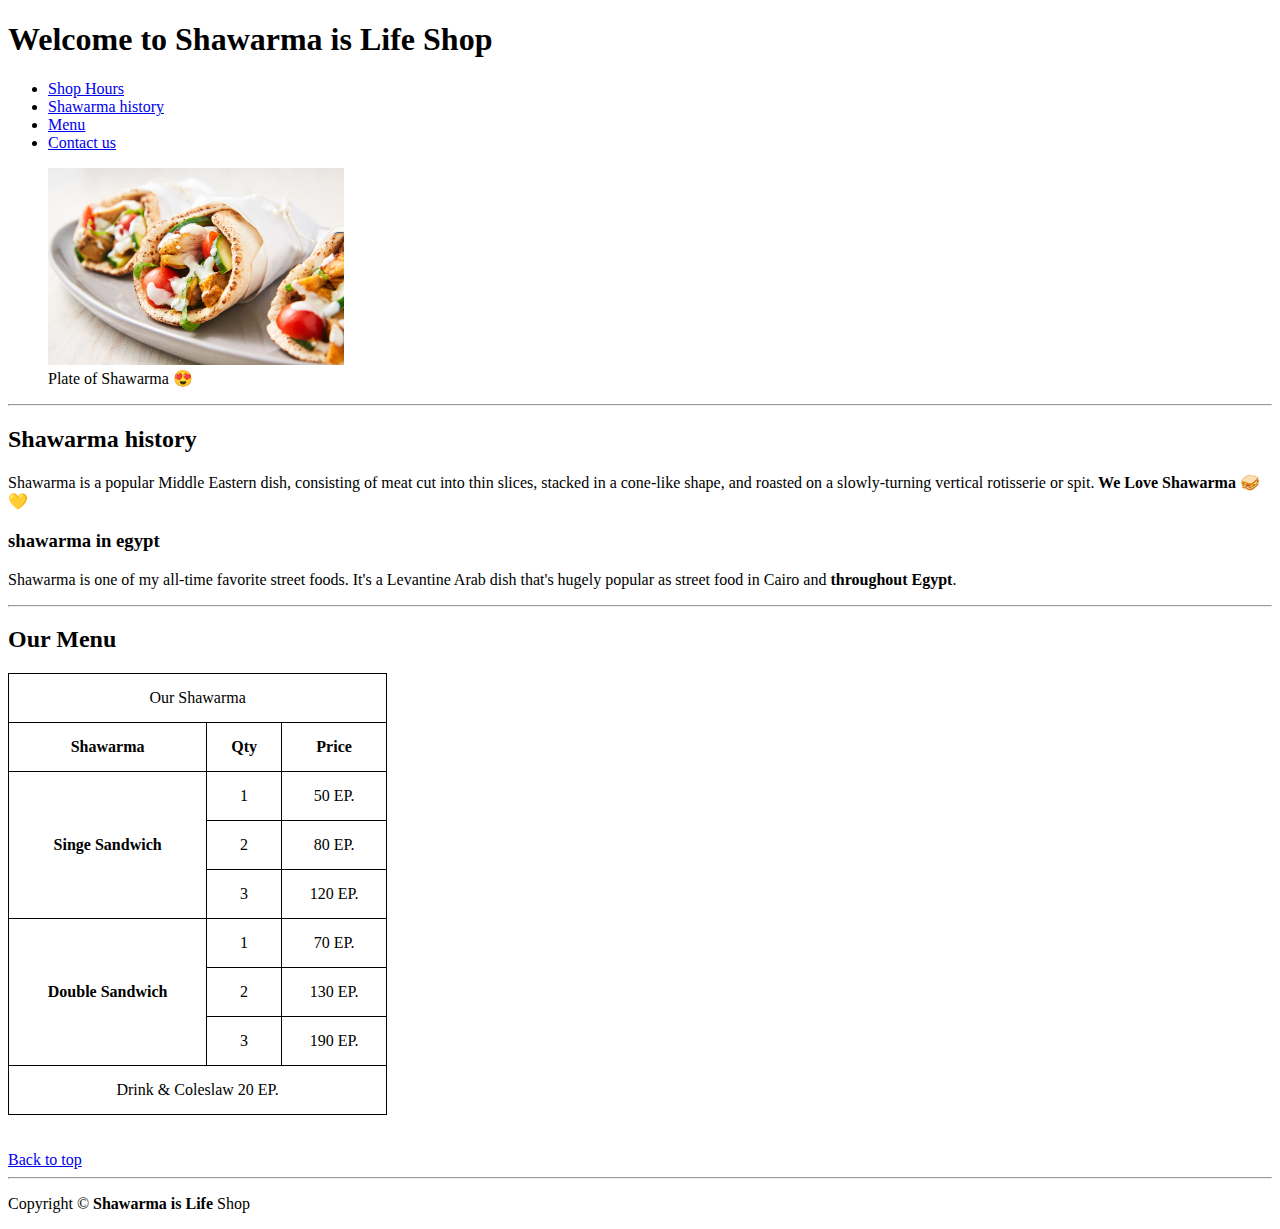
<file: index.html>
<!DOCTYPE html>
<html lang="en">

<head>
    <meta charset="UTF-8">
    <meta http-equiv="X-UA-Compatible" content="IE=edge">
    <meta name="viewport" content="width=device-width, initial-scale=1.0">
    <meta name="description" content="This is the official site for Shawarma if Life Shop">
    <link rel="stylesheet" href="stylesheet.css">
    <title>Shawarma Is Life</title>
    <link rel="shortcut icon" href="favicon.ico" type="image/x-icon">
</head>

<body>
    <header>
        <h1 class="top">Welcome to Shawarma is Life Shop</h1>
        <ul>
            <li><a href="Shop Hours.html">Shop Hours</a></li>
            <li><a href="#shawarma history">Shawarma history</a></li>
            <li><a href="#menu">Menu</a></li>
            <li><a href="Contact us.html">Contact us</a></li>
        </ul>
    </header>

    <nav>
        <figure><img src="images/Header image.png" alt="Shawarma Photo" width="25%">
            <figcaption>
                Plate of Shawarma &#128525;
            </figcaption>
        </figure>
    </nav>
    <hr>

    <section>
        <article>
            <header>
                <h2 id="shawarma history">Shawarma history</h2>
                <p></p>
            </header>
            <p>Shawarma is a popular Middle Eastern dish, consisting of meat
                cut into thin slices, stacked in a cone-like shape, and roasted on a slowly-turning vertical
                rotisserie or spit.<b> We Love Shawarma</b> &#129386; &#128155;</p>

            <h3>shawarma in egypt</h3>
            <p>Shawarma is one of my all-time favorite street foods. It's a Levantine Arab dish that's hugely popular as
                street food in Cairo and <strong> throughout Egypt</strong>.
            </p>
        </article>
        <hr>
        <article>
            <header>
                <h2 id="menu">Our Menu</h2>
            </header>

            <table style="width:30%">
                <thead>
                    <tr>
                        <td colspan="3">Our Shawarma</td>
                    </tr>
                </thead>
                <tbody>
                    <tr>
                        <th>Shawarma</th>
                        <th>Qty</th>
                        <th>Price</th>
                    </tr>
                    <tr>
                        <th rowspan="3">Singe Sandwich</th>
                        <td>1</td>
                        <td>50 EP.</td>
                    </tr>
                    <tr>
                        <td>2</td>
                        <td>80 EP.</td>
                    </tr>
                    <tr>
                        <td>3</td>
                        <td>120 EP.</td>
                    </tr>
                    <th rowspan="3">Double Sandwich</th>
                    <td>1</td>
                    <td>70 EP.</td>
                    </tr>
                    <tr>
                        <td>2</td>
                        <td>130 EP.</td>
                    </tr>
                    <tr>
                        <td>3</td>
                        <td>190 EP.</td>
                    </tr>
                </tbody>
                <tfoot>
                    <tr>
                        <td colspan="3">Drink & Coleslaw 20 EP.</td>
                    </tr>
                </tfoot>
            </table>
            <br><br>

            <a href="#top">Back to top</a>
        </article>
        <hr>

        <footer>
            <p>Copyright &copy; <b>Shawarma is Life</b> Shop</p>
        </footer>
    </section>
</body>

</html>
</file>
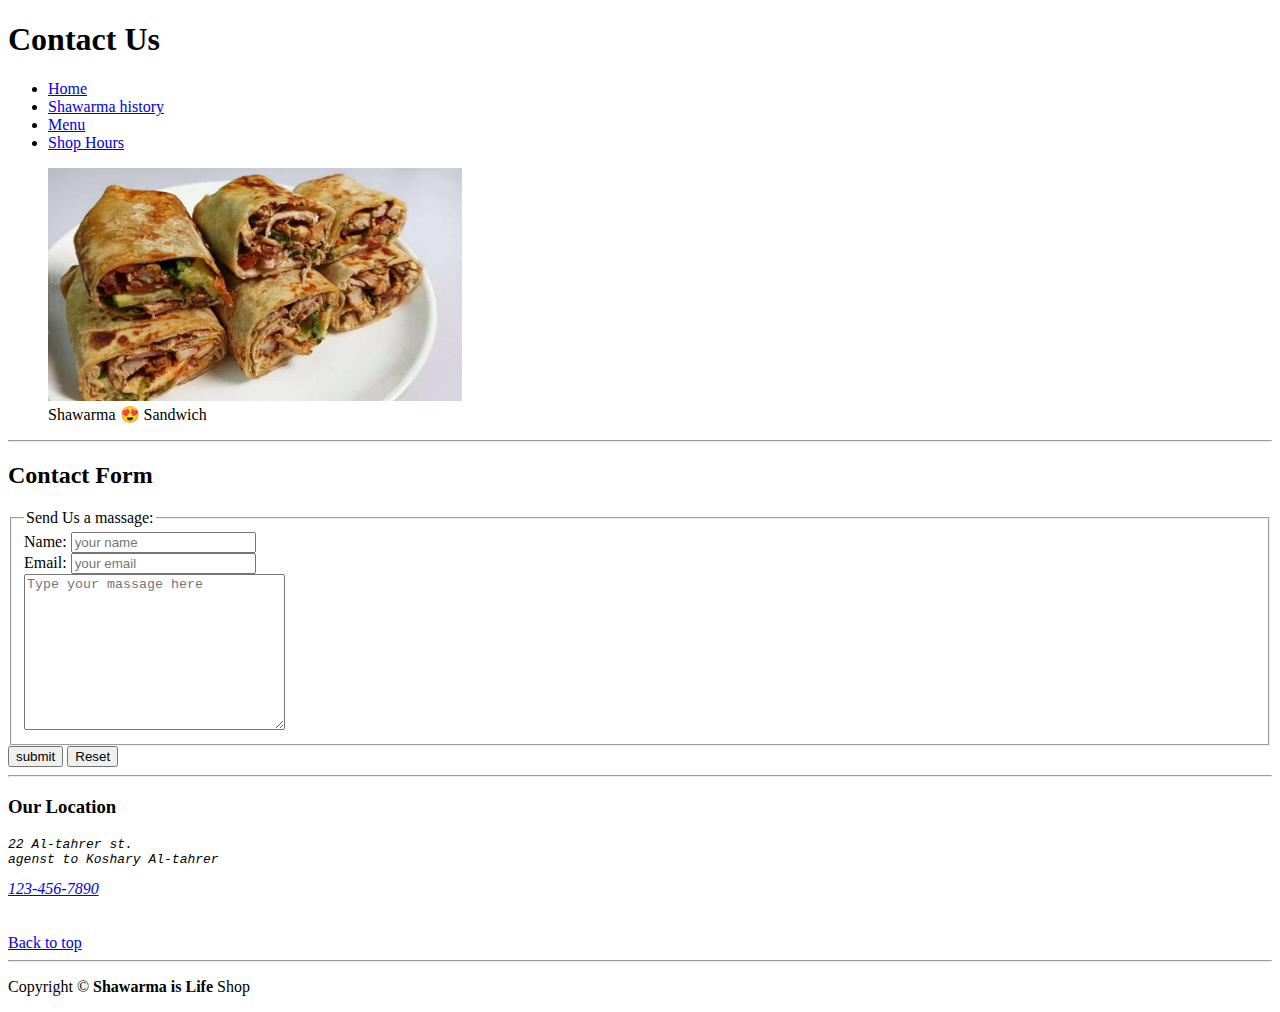
<file: Contact us.html>
<!DOCTYPE html>
<html lang="en">

<head>
    <meta charset="UTF-8">
    <meta http-equiv="X-UA-Compatible" content="IE=edge">
    <meta name="viewport" content="width=device-width, initial-scale=1.0">
    <link rel="stylesheet" href="stylesheet.css">
    <title>Shawarma Is Life</title>
    <link rel="shortcut icon" href="favicon.ico" type="image/x-icon">
</head>

<body>
    <header>
        <h1 class="top">Contact Us</h1>
        <ul>
            <li><a href="index.html">Home</a></li>
            <li><a href="index.html#shawarma history">Shawarma history</a></li>
            <li><a href="index.html#menu">Menu</a></li>
            <li><a href="Shop Hours.html">Shop Hours</a></li>
        </ul>
    </header>

    <nav>
        <figure><img src="images/IMG_3.jpg" alt="Shawarma Photo" width="35%">
            <figcaption>
                Shawarma &#128525; Sandwich
            </figcaption>
        </figure>
    </nav>
    <hr>

    <section>
        <article>
            <header>
                <h2>Contact Form</h2>
            </header>
            <form action="http://httpbin.org/get" method="get">
                <fieldset>
                    <legend>Send Us a massage:</legend>

                    <label for="name">Name:</label>
                    <input type="text" name="name" id="name" placeholder="your name"> <br>

                    <label for="email">Email:</label>
                    <input type="email" name="email" id="email" placeholder="your email"> <br>

                    <textarea name="massege" id="massege" cols="30" rows="10"
                        placeholder="Type your massage here"></textarea> <br>
                </fieldset>

                <input type="submit" name="submit" id="submit" value="submit">
                <input type="reset" name="reset" id="reset">

            </form>
        </article>
        <hr>

        <article>
            <header>
                <h3>Our Location</h3>
            </header>

            <address>
                <pre>22 Al-tahrer st.
agenst to Koshary Al-tahrer</pre>
                <a href="tel:123-456-7890">123-456-7890</a>
            </address>
            <br><br>
            <a href="#top">Back to top</a>
        </article>
        <hr>
        <footer>
            <p>Copyright &copy; <b>Shawarma is Life</b> Shop</p>
        </footer>
    </section>
</body>

</html>
</file>
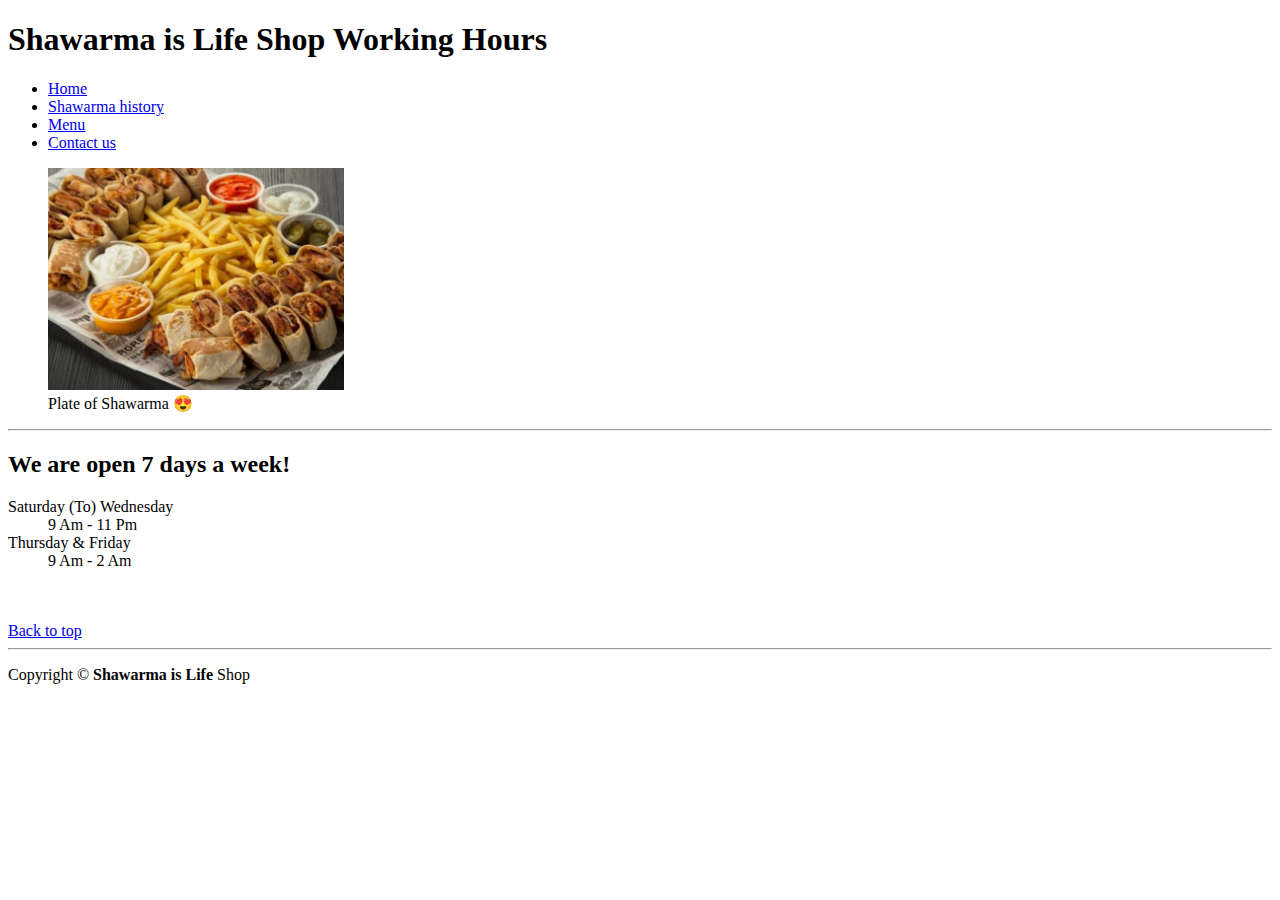
<file: Shop Hours.html>
<!DOCTYPE html>
<html lang="en">

<head>
    <meta charset="UTF-8">
    <meta http-equiv="X-UA-Compatible" content="IE=edge">
    <meta name="viewport" content="width=device-width, initial-scale=1.0">
    <link rel="stylesheet" href="stylesheet.css">
    <title>Shawarma Is Life</title>
    <link rel="shortcut icon" href="favicon.ico" type="image/x-icon">
</head>

<body>
    <header>
        <h1 class="top">Shawarma is Life Shop Working Hours</h1>
        <ul>
            <li><a href="index.html">Home</a></li>
            <li><a href="index.html#shawarma history">Shawarma history</a></li>
            <li><a href="index.html#menu">Menu</a></li>
            <li><a href="Contact us.html">Contact us</a></li>
        </ul>
    </header>

    <nav>
        <figure><img src="images/Artical image.jpg" alt="Shawarma Photo" width="25%">
            <figcaption>
                Plate of Shawarma &#128525;
            </figcaption>
        </figure>
    </nav>
    <hr>

    <section>
        <article>
            <header>
                <h2>We are open 7 days a week!</h2>
            </header>
            <dl>
                <dt>Saturday (To) Wednesday</dt>
                <dd>9 Am - 11 Pm</dd>
                <dt>Thursday & Friday</dt>
                <dd>9 Am - 2 Am</dd>
            </dl>
        </article>
        <br><br>

        <a href="#top">Back to top</a>
        <hr>
        <footer>
            <p>Copyright &copy; <b>Shawarma is Life</b> Shop</p>
        </footer>
    </section>
</body>

</html>
</file>
<file: stylesheet.css>
table,
th,
td {
    border: 1px solid black;
    border-collapse: collapse;
    text-align: center;
}

th,
td {
    padding: 15px;
}
</file>
